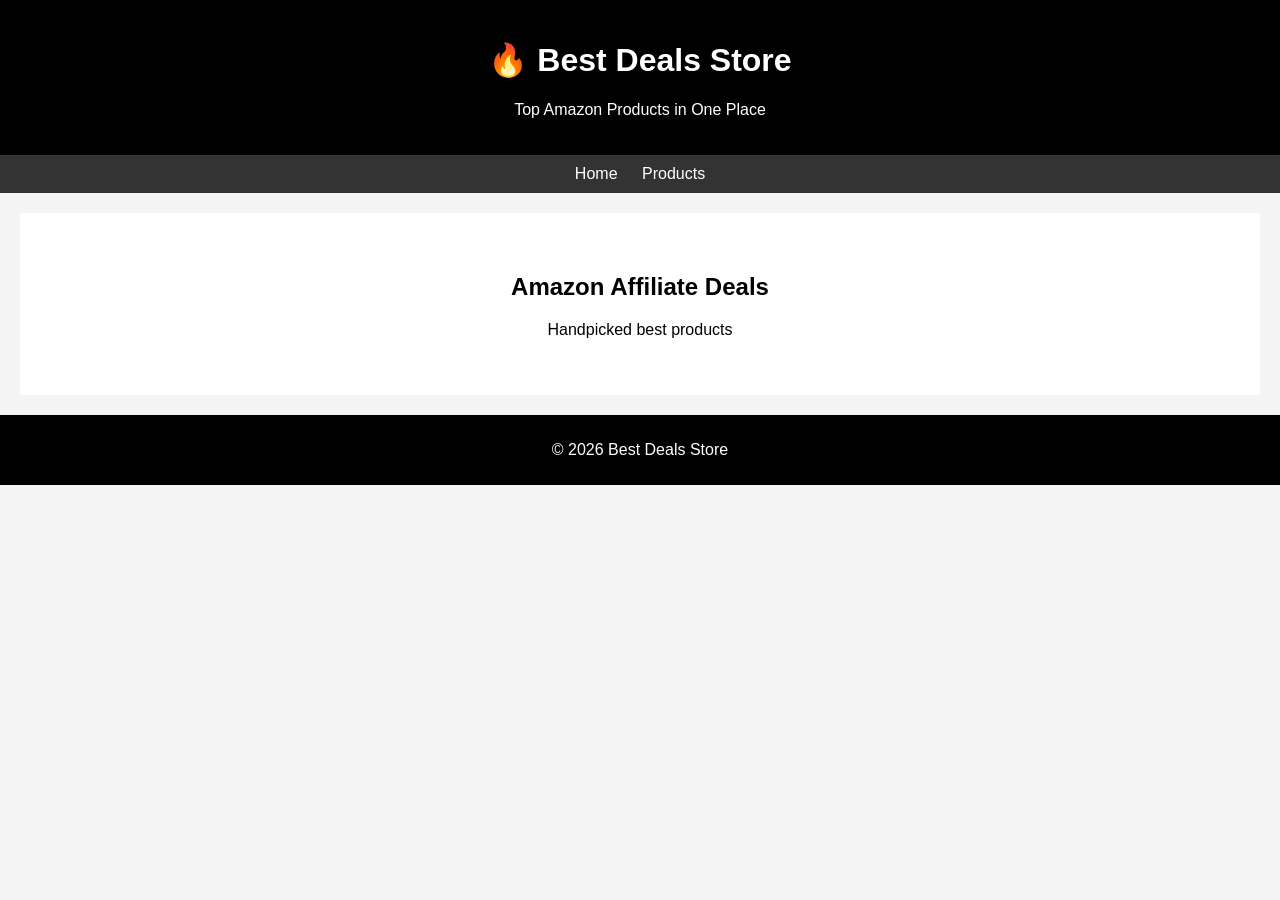
<file: index.html>
<!DOCTYPE html>
<html>
<head>
  <title>Best Deals Store</title>
  <link rel="stylesheet" href="style.css">
</head>
<body>

<header>
  <h1>🔥 Best Deals Store</h1>
  <p>Top Amazon Products in One Place</p>
</header>

<nav>
  <a href="index.html">Home</a>
  <a href="products.html">Products</a>
</nav>

<section class="hero">
  <h2>Amazon Affiliate Deals</h2>
  <p>Handpicked best products</p>
</section>

<footer>
  <p>© 2026 Best Deals Store</p>
</footer>

</body>
</html>
</file>
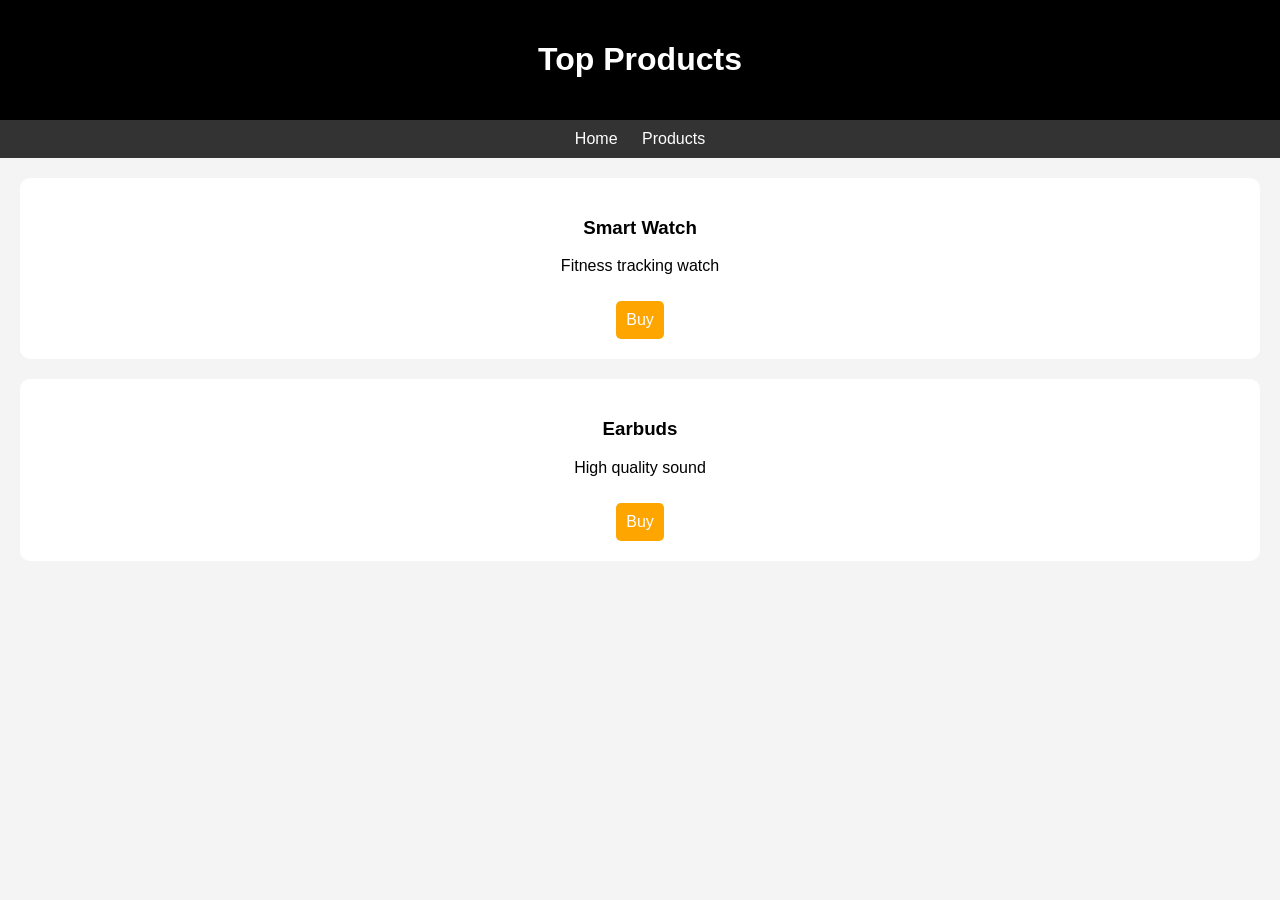
<file: products.html>
<!DOCTYPE html>
<html>
<head>
  <title>Products</title>
  <link rel="stylesheet" href="style.css">
</head>
<body>

<header>
  <h1>Top Products</h1>
</header>

<nav>
  <a href="index.html">Home</a>
  <a href="products.html">Products</a>
</nav>

<div class="product">
  <h3>Smart Watch</h3>
  <p>Fitness tracking watch</p>
  <a href="https://amazon.com" target="_blank">Buy</a>
</div>

<div class="product">
  <h3>Earbuds</h3>
  <p>High quality sound</p>
  <a href="https://amazon.com" target="_blank">Buy</a>
</div>

</body>
</html>
</file>
<file: style.css>
body{font-family:Arial;margin:0;background:#f4f4f4;text-align:center}
header{background:black;color:white;padding:20px}
nav{background:#333;padding:10px}
nav a{color:white;margin:10px;text-decoration:none}
.hero{padding:40px;background:white;margin:20px}
.product{background:white;margin:20px;padding:20px;border-radius:10px}
.product a{background:orange;color:white;padding:10px;text-decoration:none;border-radius:5px;display:inline-block;margin-top:10px}
footer{background:black;color:white;padding:10px;margin-top:20px}
</file>
